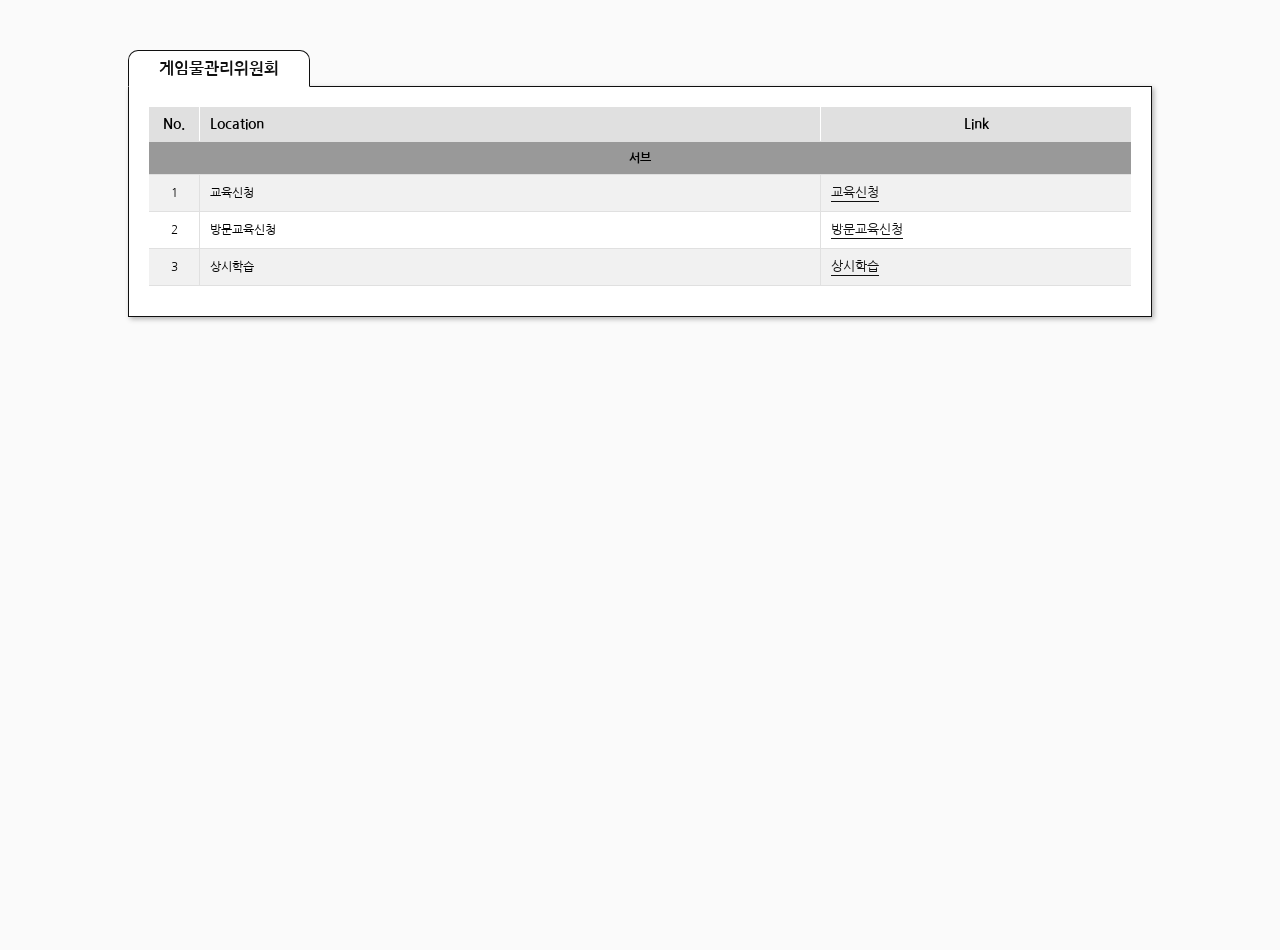
<file: list.html>
﻿<!DOCTYPE html>
<html lang="ko">
<head>
    <meta charset="utf-8" />
    <meta name="viewport" content="width=device-width,initial-scale=1.0,minimum-scale=1.0,maximum-scale=1.0,user-scalable=no" />
    <title>HTML LIST</title>
    <link href="https://fonts.googleapis.com/css?family=Nanum+Gothic:400,700&display=swap&subset=korean" rel="stylesheet">
    <script src="https://code.jquery.com/jquery-1.11.3.js" type="text/javascript"></script>
    <script type="text/javascript">
        $(document).ready(function (){
            $(".list_area .data td.no").each(function (index){
                $(this).text(index + 1);
            });
        });
    </script>
    <style type="text/css">
        html,body{width:100%;height:100%;background:#fafafa;margin:0;padding:0;font-family:'Nanum Gothic', sans-serif}
        body{font-size:14px}
        .desktop{padding-bottom:100px}
        ul,ol,li{margin:0;padding:0;list-style:none}
        .top_tit{margin:0;padding:0;background:#101010;text-align:center;color:#fff;font-size:18px;line-height:70px;font-weight:bold}
        .list_area{width:1024px;margin:50px auto}
        .list_area h3, .list_area h4{margin:0;padding:0}
        .list_area h4{margin-bottom:10px}
        .list_area h3 span{font-size:16px;background:#fff;display:inline-block;padding:10px 30px;border-radius:10px 10px 0 0;color:#101010;border:1px solid #101010;border-bottom:1px solid #fff}
        .list_area .data{padding:20px 20px 30px 20px;background:#fff;border:1px solid #101010;margin-top:-1px;box-shadow:2px 2px 5px rgba(0,0,0,0.3)}
        .list_area table{width:100%;border-collapse:collapse}
        .list_area th{background:#e0e0e0;font-size:14px}
        .list_area th.no,.list_area th.loca{border-right:1px solid #fff}
        .list_area th,.list_area td{padding:10px;border-bottom:1px solid #e0e0e0;font-weight:bold}
        .list_area td{font-weight:normal;text-align:left;font-size:12px}
        .list_area td a{color:#101010;padding-bottom:2px;text-decoration:none;border-bottom:1px solid #101010;font-size:13px}
        .list_area td span{font-family:Dotum,'돋움체';font-size:12px;display:inline-block;margin:0 5px}
        .list_area tr:nth-child(odd) td{background:#f1f1f1}
        .list_area .no{width:30px;border-right:1px solid #e0e0e0;text-align:center}
        .list_area .loca{width:600px;border-right:1px solid #e0e0e0;text-align:left}
        .list_area .loca b{color:#101010;padding-bottom:2px;border-bottom:1px solid #101010}
        .list_area ul{margin-top:10px}
        .list_area ul li{line-height:1;padding-left:15px;width:100%;display:inline-block;margin:6px 0;position:relative}
        .list_area ul li::before{content:'';width:2px;height:2px;background:#333;position:absolute;left:0;top:50%;transform:translateY(-50%)}
        .list_area td.part{text-align:center;font-weight:700;background:#999 !important}
        @media all and (max-width:812px){
            .list_area{width:100%;margin:0}
            .list_area h3, .list_area h4{display:none}
            .top_tit{font-size:16px;line-height:50px}
            .list_area .data{padding:10px;box-shadow:none}
            .list_area .data table tr th:nth-child(2){display:none}
            .list_area .data table tr td:nth-child(2){display:none}
        }
    </style>
</head>
<body>
    <div class="list_area">
        <h3><span>게임물관리위원회</span></h3>
        <!--Desktop-->
        <div class="desktop">
            <div class="data">
                <table>
                    <tr>
                        <th class="no">No.</th>
                        <th class="loca">Location</th>
                        <th>Link</th>
                    </tr>
                    <!-- <tr>
                        <td class="no">&nbsp;</td>
                        <td class="loca">메인</td>
                        <td><a href="0.메인.html" target="_blank">0.메인.html</a></td>
                    </tr> -->
                    <tr>
                        <td colspan="3" class="part">서브</td>
                    </tr>
                    <tr>
                        <td class="no">&nbsp;</td>
                        <td class="loca">교육신청</td>
                        <td><a href="sub/교육신청.html" target="_blank">교육신청</a></td>
                    </tr>
                    <tr>
                        <td class="no">&nbsp;</td>
                        <td class="loca">방문교육신청</td>
                        <td><a href="sub/방문교육신청.html" target="_blank">방문교육신청</a></td>
                    </tr>
                    <tr>
                        <td class="no">&nbsp;</td>
                        <td class="loca">상시학습</td>
                        <td><a href="sub/상시학습.html" target="_blank">상시학습</a></td>
                    </tr>
                </table>
            </div>
        </div>
        <!--//Desktop-->
    </div>
    
</body>

</html>
</file>
